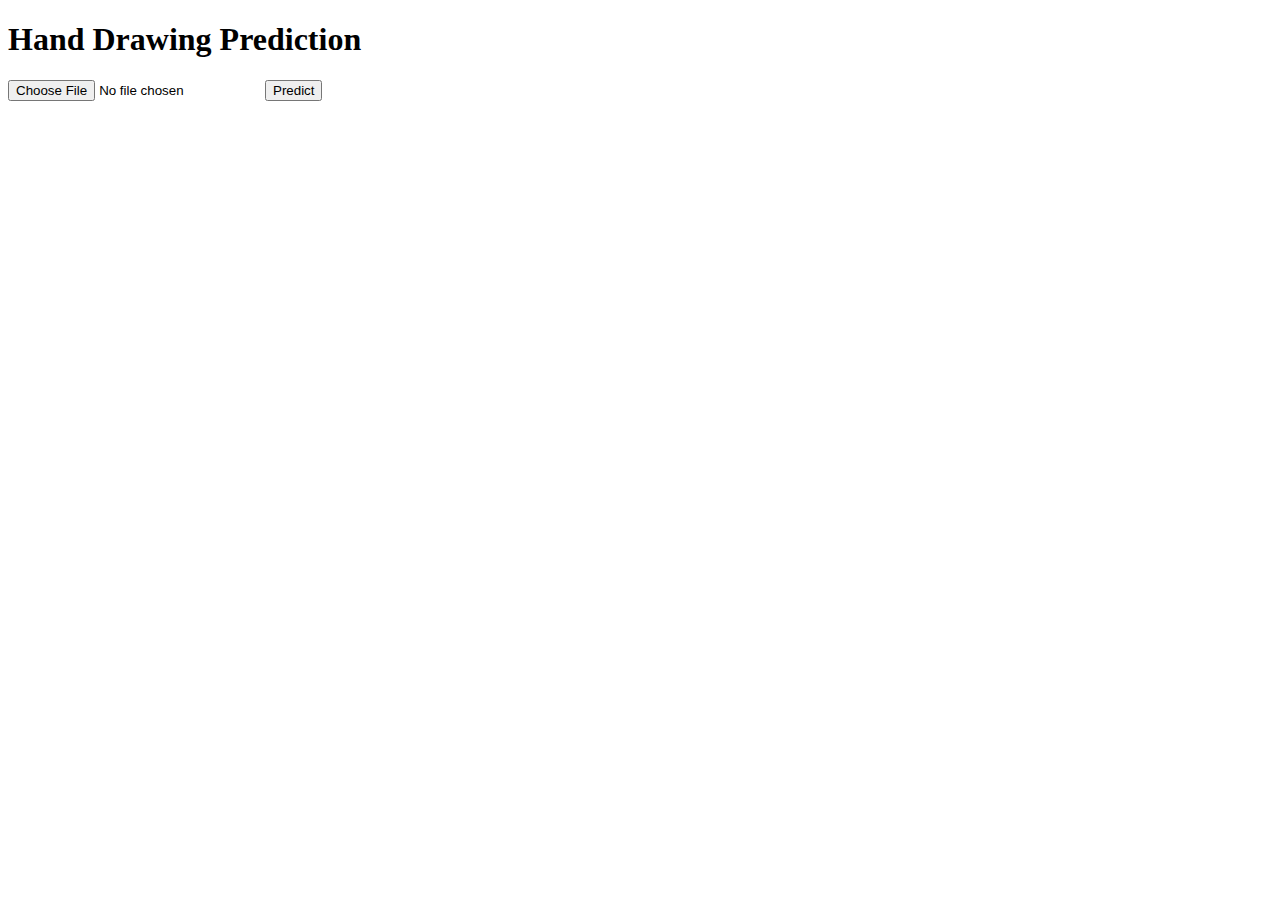
<file: additional/index.html>
<!DOCTYPE html>
<html lang="en">
<head>
    <meta charset="UTF-8">
    <meta name="viewport" content="width=device-width, initial-scale=1.0">
    <title>Image Classifier</title>
</head>
<body>
    <h1>Hand Drawing Prediction</h1>
    <form id="predictionForm" action="/predict" method="post" enctype="multipart/form-data">
        <input type="file" id="fileInput" name="file" accept="image/*">
        <button type="submit">Predict</button>
    </form>

    <!-- Container to display predictions -->
    <div id="predictionResult"></div>

    <!-- JavaScript to handle form submission and display predictions -->
    <script>
        document.getElementById('predictionForm').addEventListener('submit', function(event) {
            event.preventDefault(); // Prevent default form submission

            // Get form data
            var formData = new FormData();
            formData.append('file', document.getElementById('fileInput').files[0]);

            // Make POST request to Flask endpoint
            fetch('/predict', {
                method: 'POST',
                body: formData
            })
            .then(response => response.text())
            .then(predictionResult => {
                // Display prediction result in the 'predictionResult' div
                document.getElementById('predictionResult').innerHTML = predictionResult;
            })
            .catch(error => {
                console.error('Error:', error);
            });
        });
    </script>
</body>
</html>
</file>
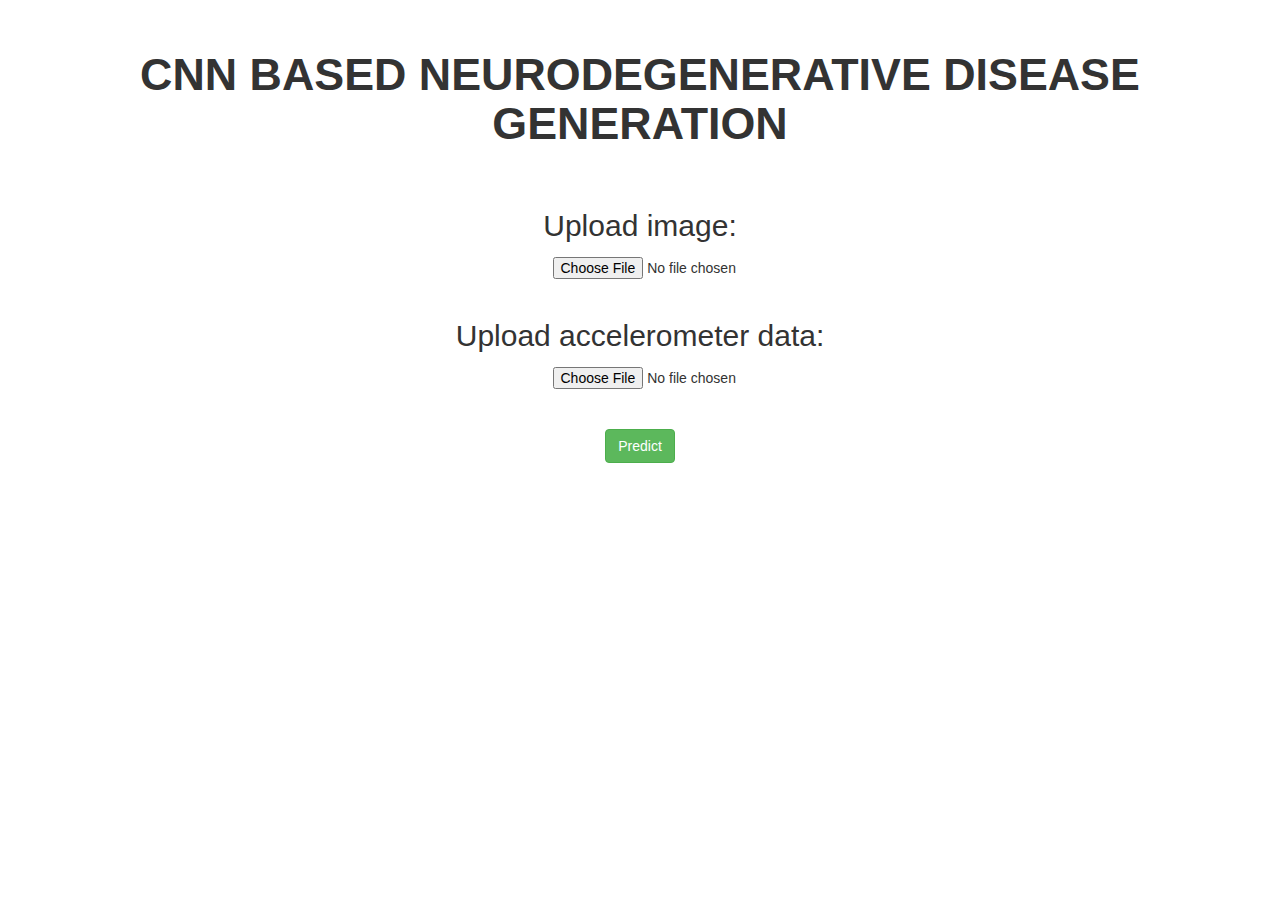
<file: additional/main.html>
<html>
<head>
 <link rel="stylesheet" href="https://maxcdn.bootstrapcdn.com/bootstrap/3.4.1/css/bootstrap.min.css">
 <title>NDD DETECTION</title>
</head>
<body>
 <div class="container">
 <div class="row">
 <div class="col-lg-12">
 <center><h1 style="padding:30px;font-weight: 600;font-size: 3.2em">CNN BASED NEURODEGENERATIVE DISEASE GENERATION</h1></center>
 </div>
 <div>
 <div class="col-lg-12">
<form class="form-inline" action = "/predict" method = "post" enctype="multipart/form-data" style="margin-left:90px;">
    <center><label style="margin-left:-90px;"><h2>Upload image: </h2></label>
    <input type="file" name="image"/><br></center>
 <center>
    <label style="margin-left:-90px;"><h2>Upload accelerometer data: </h2></label><br>
    <input type="file" name="accelerometer"/><br><br></center>
 <center><input type = "submit" class="btn btn-success" value="Predict" style="margin-left:-90px;"></center>
 </form>
 </div>
 </div>
</body>
</html>
</file>
